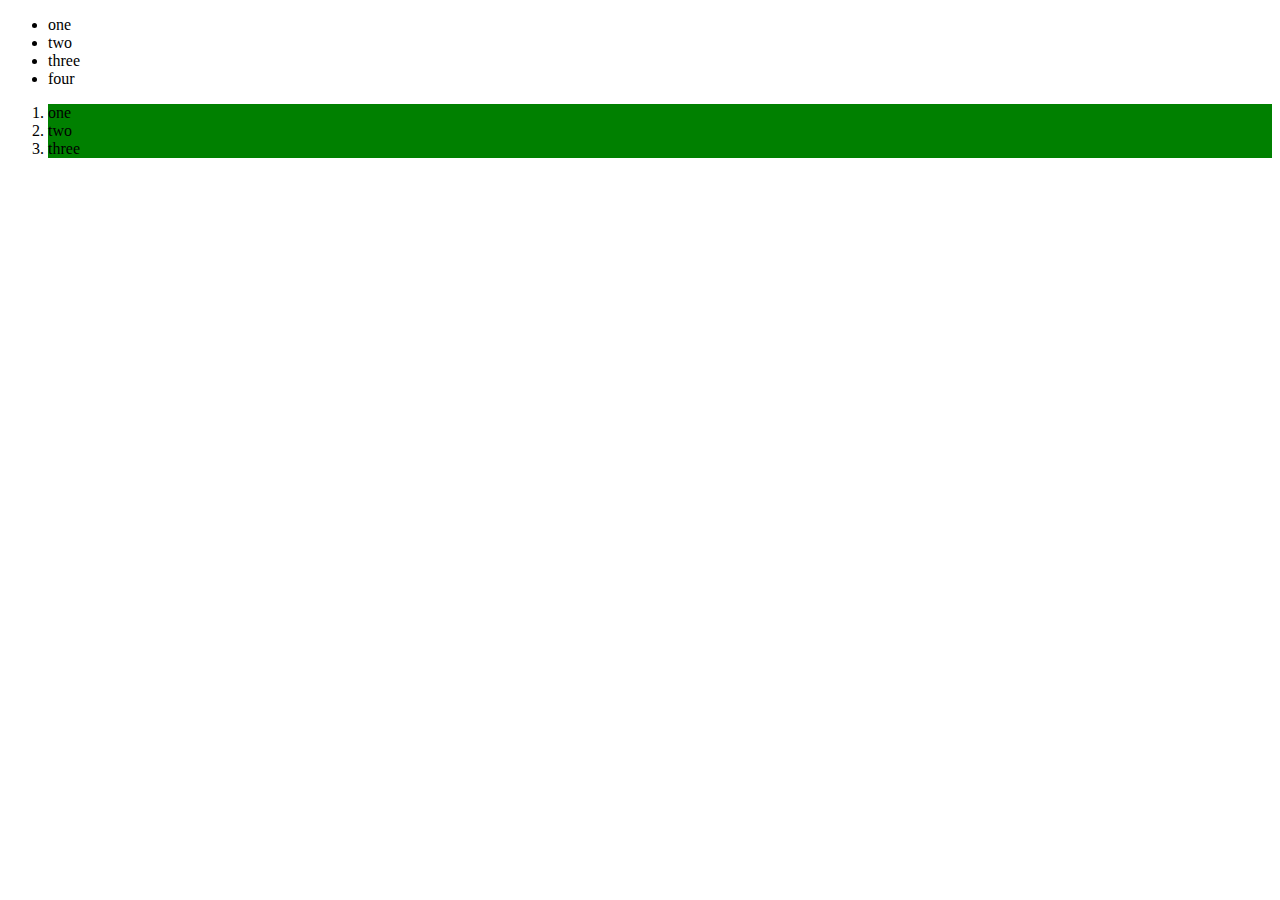
<file: DOM_Exercise/index.html>
<!DOCTYPE html>
<html lang="en">
<head>
    <meta charset="UTF-8">
    <title>Document</title>
</head>
<body>
    <div class="header">
    </div>
    <section id="container">
        <ul>
            <li class="first">one</li>
            <li class="second">two</li>
            <li class="third">three</li>
        </ul>
        <ol>
            <li class="first">one</li>
            <li class="second">two</li>
            <li class="third">three</li>
        </ol>
    </section>
    <div class="footer">
    </div>
    <script src="script.js"></script>
</body>
</html>
</file>
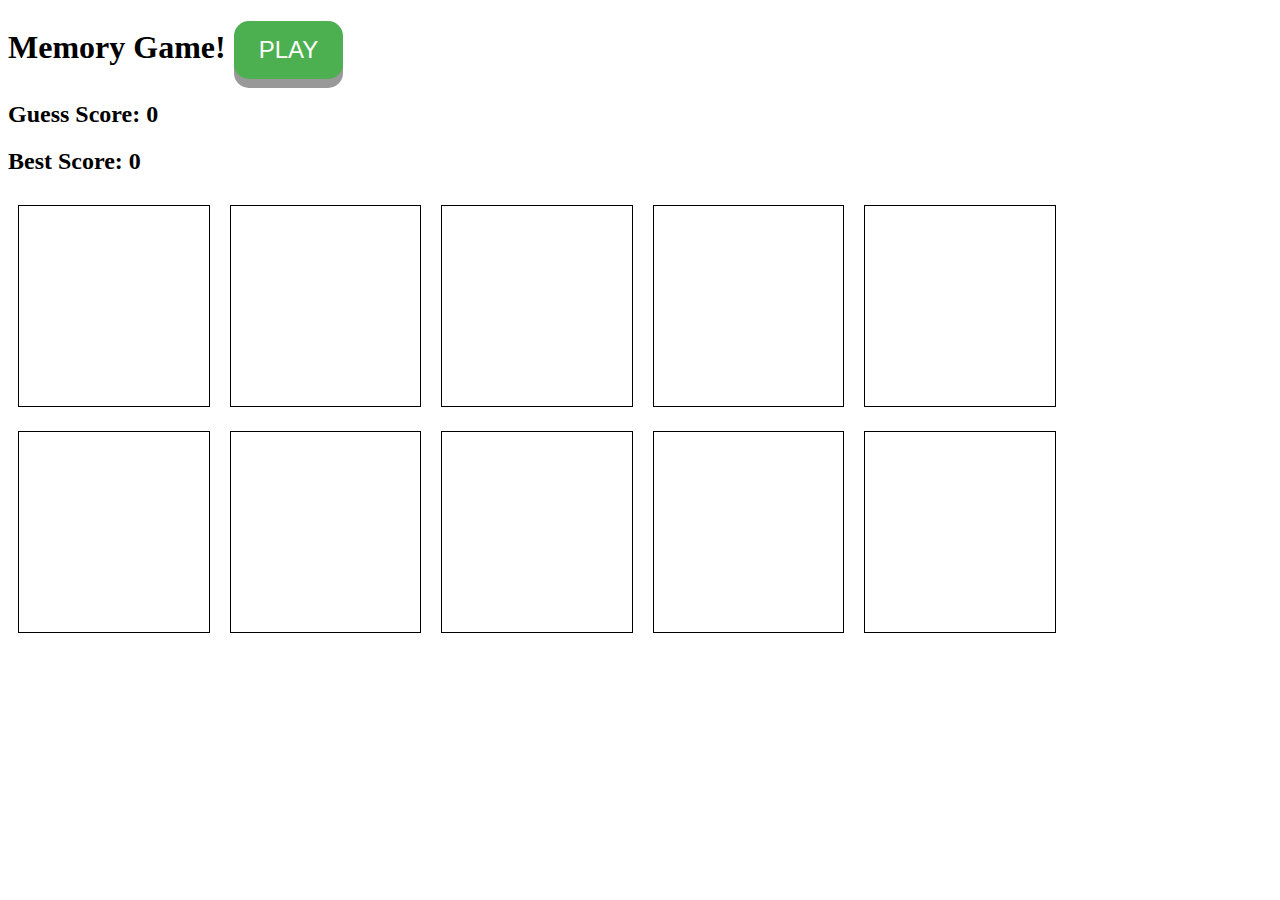
<file: Challenges/memory-game/index.html>
<!DOCTYPE html>
<html lang="en">
  <head>
    <meta charset="UTF-8" />
    <title>Memory Game!</title>
    <link rel="stylesheet" href="style.css" />
  </head>
  <body>
    <h1>Memory Game! 
      <button class="play-button">PLAY</button>&nbsp;<button class="reset-button">Reset</button>
    </h1>
    <h2>Guess Score: <span id="guess-score">0</span></h2>
    <h2>Best Score: <span id="best-score"></span></h2>
    <div id="game">
    </div>
    <script src="script.js"></script>
  </body>
</html>
</file>
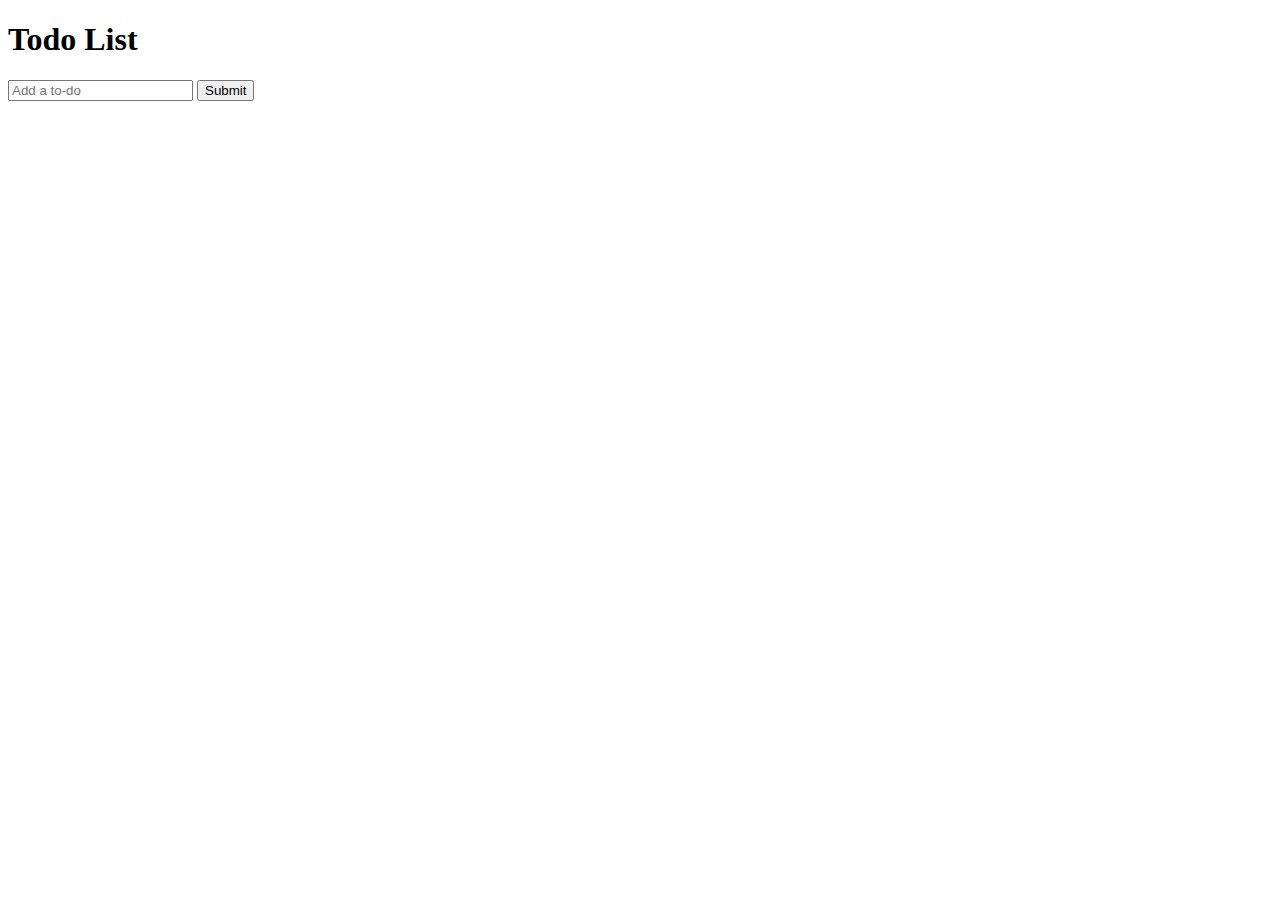
<file: Challenges/Todos_Exercise/index.html>
<!DOCTYPE html>
<html lang="en">
<head>
  <meta charset="UTF-8">
  <meta http-equiv="X-UA-Compatible" content="IE=edge">
  <meta name="viewport" content="width=device-width, initial-scale=1.0">
  <link rel="stylesheet" href="https://cdnjs.cloudflare.com/ajax/libs/font-awesome/5.15.4/css/all.min.css" integrity="sha512-1ycn6IcaQQ40/MKBW2W4Rhis/DbILU74C1vSrLJxCq57o941Ym01SwNsOMqvEBFlcgUa6xLiPY/NS5R+E6ztJQ==" crossorigin="anonymous" referrerpolicy="no-referrer" />
  <link rel="stylesheet" href="style.css">
  <title>Todo List</title>
</head>
<body>
  <h1>Todo List</h1>

  <form id="todo-form">
    <input type="text" id="todo" name="todo" placeholder="Add a to-do">
    <input type="submit">
  </form>

  <ul id="todo-list"></ul>
  <script src="app.js"></script>
</body>
</html>
</file>
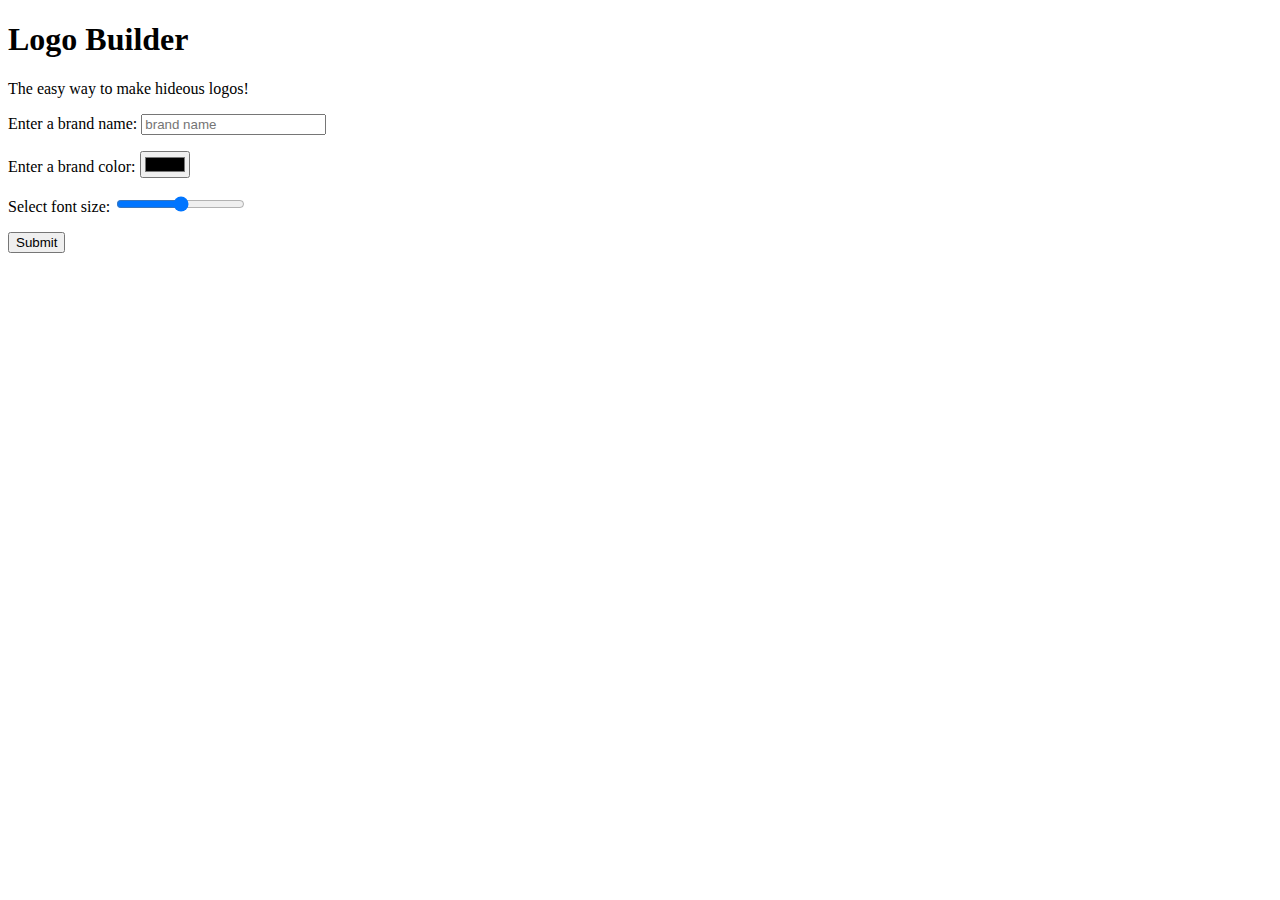
<file: Demos/Logo_Builder/index.html>
<!DOCTYPE html>
<html lang="en">
<head>
  <meta charset="UTF-8">
  <meta http-equiv="X-UA-Compatible" content="IE=edge">
  <meta name="viewport" content="width=device-width, initial-scale=1.0">
  <title>Document</title>
</head>
<body>
  <h1>Logo Builder</h1>
  <p>The easy way to make hideous logos!</p>

  <form action="" id="logoform">
    <p>
      <label for="">Enter a brand name:
        <input type="text" name="brandname" placeholder="brand name">
      </label>
    </p>
    <p>
      <label for="">Enter a brand color:
        <input type="color" name="color">
      </label>
    </p>
    <p>
      <label for="">Select font size:
        <input type="range" name="fontsize" min="10" max="200">
      </label>
    </p>
    <input type="submit">
  </form>

  <section id="results">
    
  </section>
  <script src="app.js"></script>
</body>
</html>
</file>
<file: Challenges/memory-game/style.css>
#game div {
  border: 1px solid black;
  width: 15%;
  height: 200px;
  margin: 10px;
  display: inline-block;
}

.play-button {
  display: inline-block;
  padding: 15px 25px;
  font-size: 24px;
  cursor: pointer;
  text-align: center;
  text-decoration: none;
  outline: none;
  color: #fff;
  background-color: #4caf50;
  border: none;
  border-radius: 15px;
  box-shadow: 0 9px #999;
}

.play-button:hover {
  background-color: #3e8e41;
}

.play-button:active {
  background-color: #3e8e41;
  box-shadow: 0 5px #666;
  transform: translateY(4px);
}

.reset-button {
  display: none;
  padding: 15px 25px;
  font-size: 24px;
  cursor: pointer;
  text-align: center;
  text-decoration: none;
  outline: none;
  color: #fff;
  background-color: #e91818;
  border: none;
  border-radius: 15px;
  box-shadow: 0 9px #999;
}

.reset-button:hover {
  background-color: #e91818;
}

.reset-button:active {
  background-color: #e91818;
  box-shadow: 0 5px #666;
  transform: translateY(4px);
}
</file>
<file: Challenges/Todos_Exercise/style.css>
.linethrough {
  text-decoration: line-through;
}

i {
  margin-left: 0.5rem;
}

.checked {
  margin-left: 0.5rem;
}
</file>
